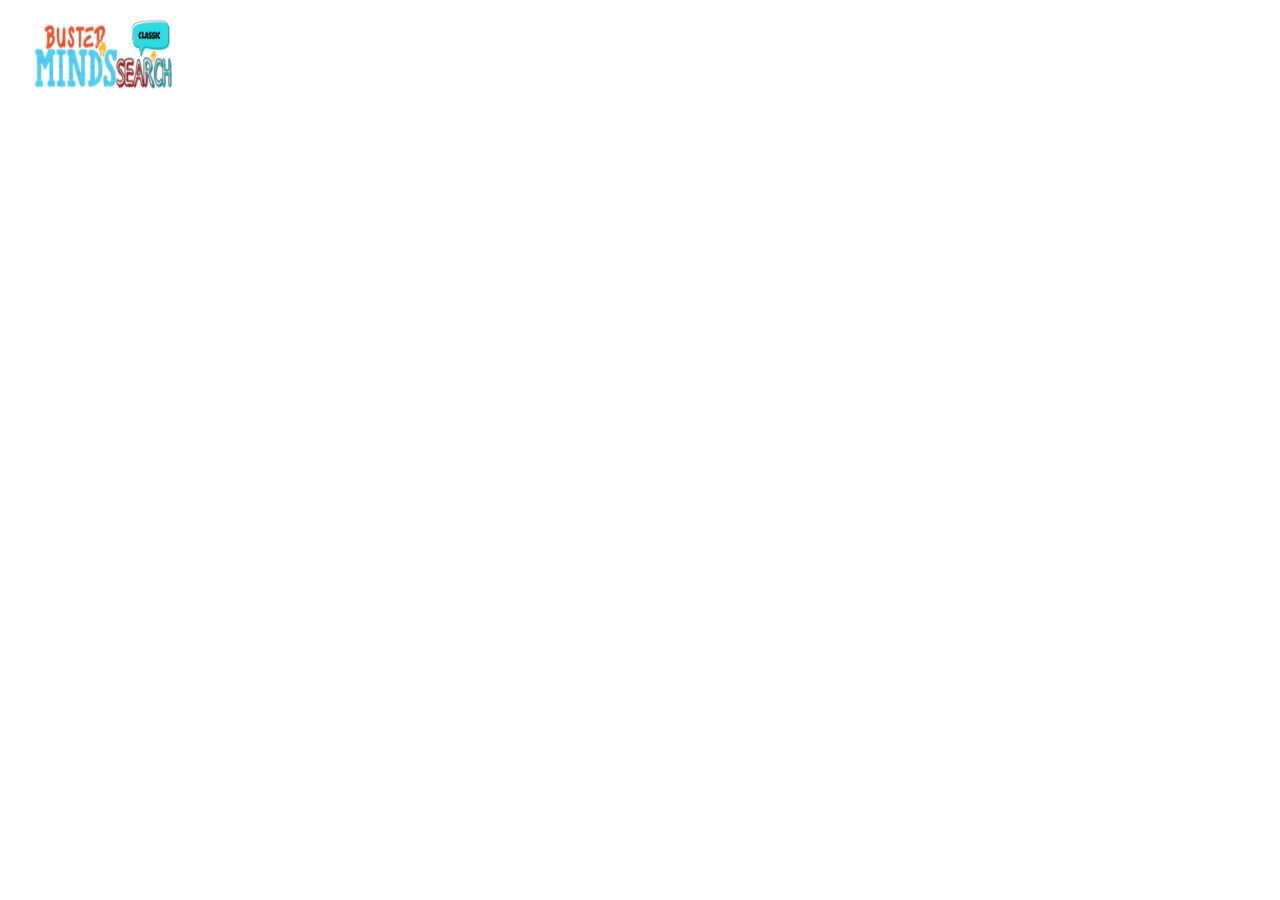
<file: classic/search-result.html>
<!DOCTYPE html>
<html lang="en">
<head>
    <meta charset="UTF-8">
    <meta http-equiv="X-UA-Compatible" content="IE=edge">
    <meta name="viewport" content="width=device-width, initial-scale=1.0">
    <title>Search result</title>
    <link rel="icon" href="image/favicon.ico" type="image/x-icon">
</head>
<body>
    <a href="index.html"><img style="width: 150px; height: 100px; margin-left: 20px;" src="image/BMSearchClassic.png" alt="Google Logo"></a>
    <script async src="https://cse.google.com/cse.js?cx=ac27f80ff57c337da"></script>
<div class="gcse-search"></div>
</body>
</html>
</file>
